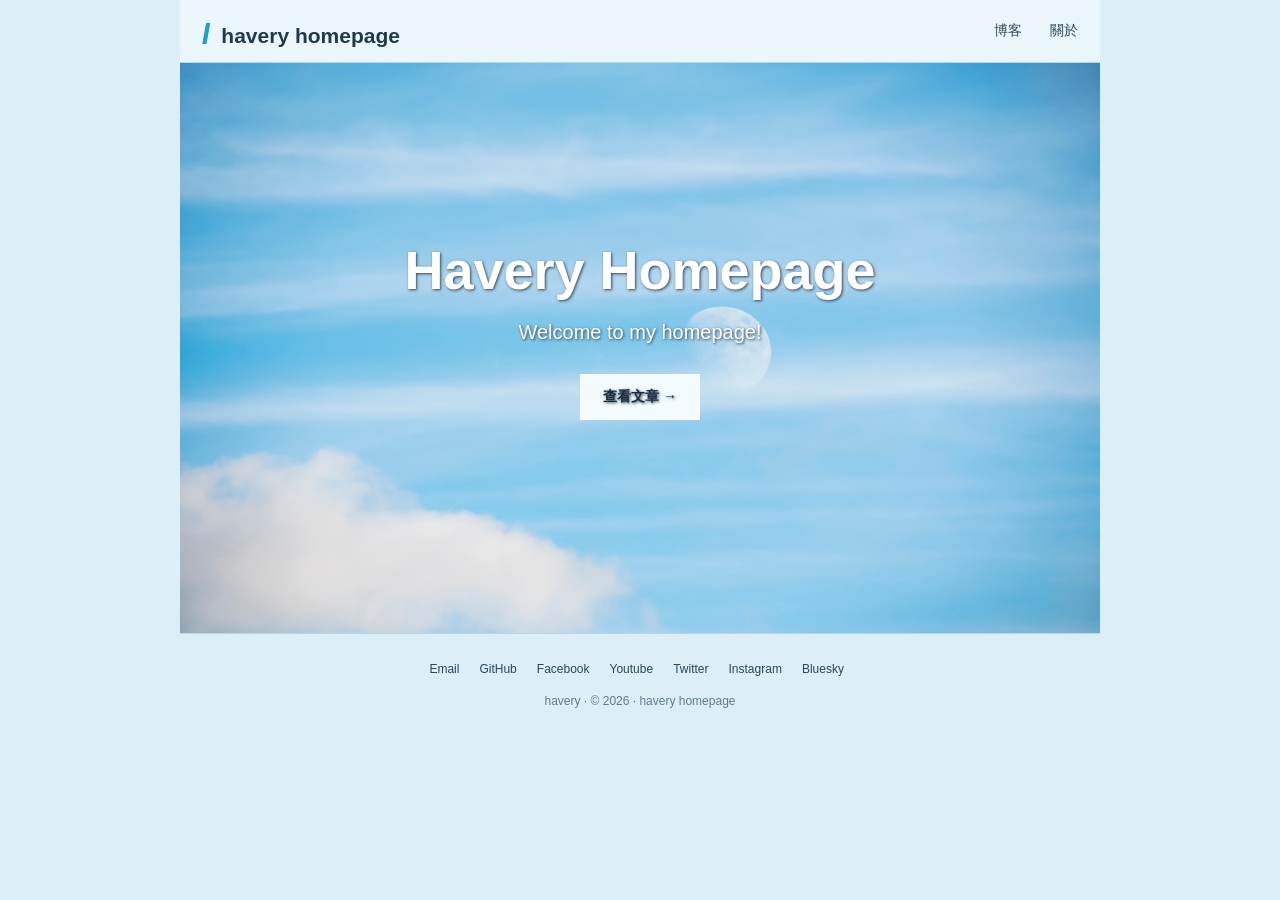
<file: index.html>
<!DOCTYPE HTML PUBLIC "-//W3C//DTD HTML 4.01 Transitional//EN"
 "http://www.w3.org/TR/html4/loose.dtd">
<html>
<head>
<meta http-equiv="Content-Type" content="text/html; charset=utf-8">
<meta http-equiv="X-UA-Compatible" content="IE=EmulateIE7">
<meta name="viewport" content="width=device-width, initial-scale=1">
<title>Havery Homepage</title>
<link rel="stylesheet" type="text/css" href="assets/style.css">
<script type="text/javascript" src="assets/config.js"></script>
<script type="text/javascript" src="assets/site.js"></script>
</head>
<body onload="LegacySite.init('home');">
<div id="page">
  <div id="header">
    <div class="brand"><a href="index.html"><span class="mark">///</span> <span id="site-title">havery homepage</span></a></div>
    <div class="nav"><a href="blog.html">博客</a> &nbsp; <a href="about.html">關於</a></div>
    <div class="clear"></div>
  </div>
  <div id="hero">
    <img class="hero-bg" src="assets/hero.jpg" alt="">
    <div class="hero-inner">
      <h1 id="hero-title">Havery Homepage</h1>
      <p id="hero-subtitle">Welcome to my homepage!</p>
      <p><a class="button" href="blog.html">查看文章 &rarr;</a></p>
    </div>
  </div>
  <div id="footer"><div id="social-links"></div><p id="copyright">havery · © 2026 · havery Homepage</p></div>
</div>
</body>
</html>
</file>
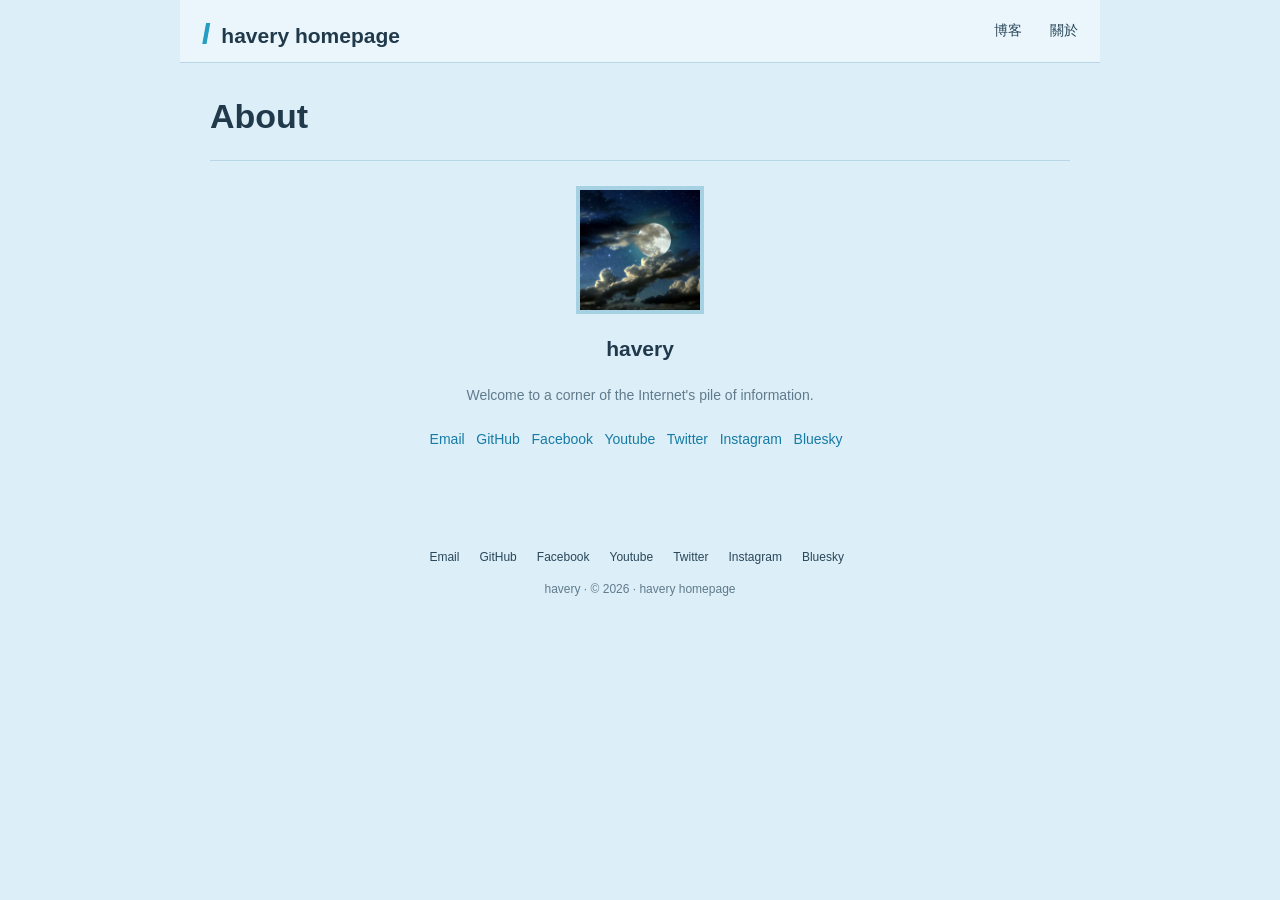
<file: about.html>
<!DOCTYPE HTML PUBLIC "-//W3C//DTD HTML 4.01 Transitional//EN"
 "http://www.w3.org/TR/html4/loose.dtd">
<html>
<head>
<meta http-equiv="Content-Type" content="text/html; charset=utf-8">
<meta http-equiv="X-UA-Compatible" content="IE=EmulateIE7">
<title>關於 | Havery Homepage</title>
<link rel="stylesheet" type="text/css" href="assets/style.css">
<script type="text/javascript" src="assets/config.js"></script>
<script type="text/javascript" src="assets/site.js"></script>
</head>
<body onload="LegacySite.init('about');">
<div id="page">
  <div id="header"><div class="brand"><a href="index.html"><span class="mark">///</span> <span id="site-title">havery homepage</span></a></div><div class="nav"><a href="blog.html">博客</a> &nbsp; <a href="about.html">關於</a></div><div class="clear"></div></div>
  <div class="content">
    <h1>About</h1>
    <div class="about-box">
      <div class="avatar"><img id="avatar-image" src="assets/avatar.jpg" alt="havery"></div>
      <h2 id="about-name">havery</h2>
      <p id="about-description">Welcome to a corner of the Internet's pile of information.</p>
      <p id="about-bio">你好！這是我的個人網站，分享程式開發與技術文章。</p>
      <div id="about-social"></div>
    </div>
  </div>
  <div id="footer"><div id="social-links"></div><p id="copyright">havery · © 2026 · havery Homepage</p></div>
</div>
</body>
</html>
</file>
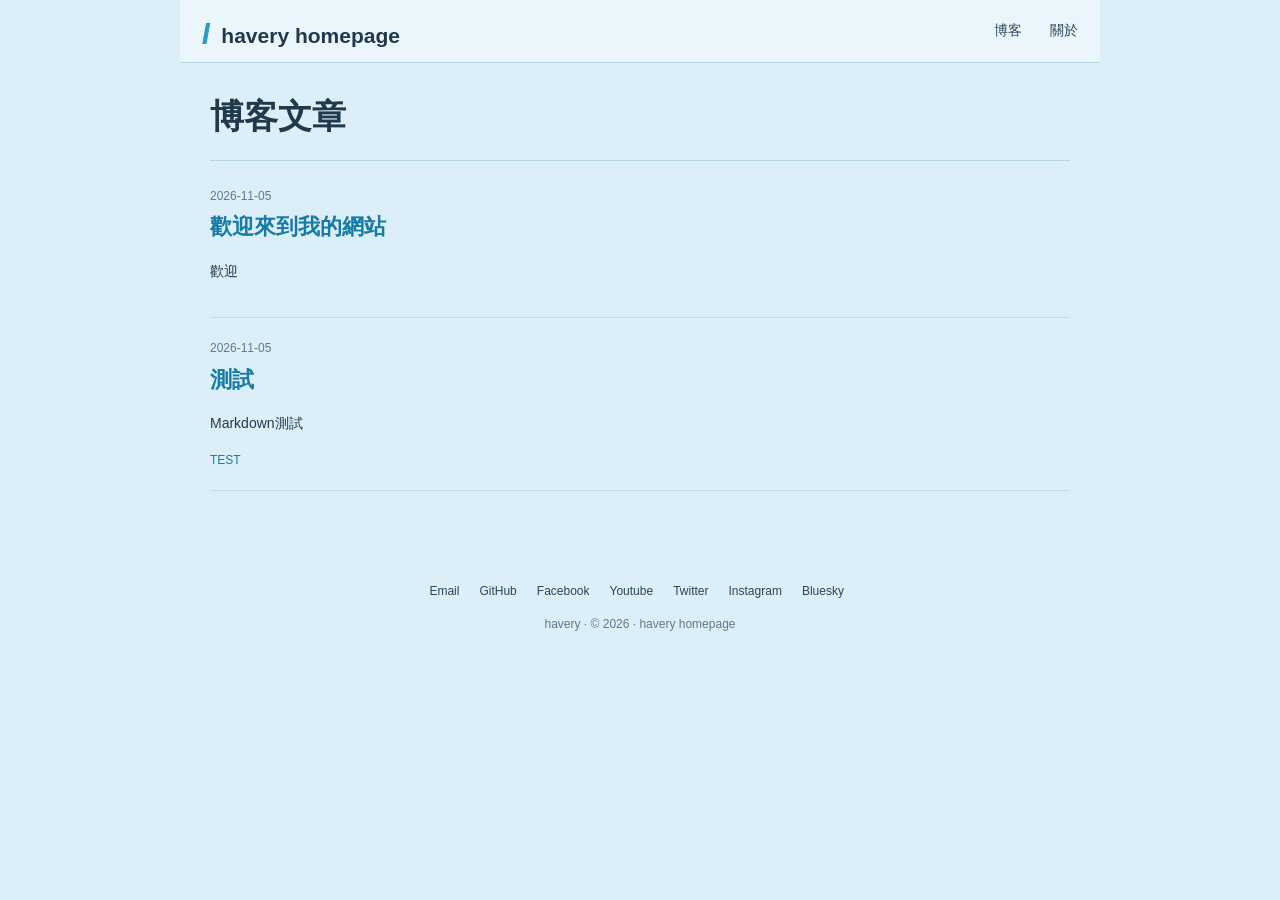
<file: blog.html>
<!DOCTYPE HTML PUBLIC "-//W3C//DTD HTML 4.01 Transitional//EN"
 "http://www.w3.org/TR/html4/loose.dtd">
<html>
<head>
<meta http-equiv="Content-Type" content="text/html; charset=utf-8">
<meta http-equiv="X-UA-Compatible" content="IE=EmulateIE7">
<title>博客 | Havery Homepage</title>
<link rel="stylesheet" type="text/css" href="assets/style.css">
<script type="text/javascript" src="assets/config.js"></script>
<script type="text/javascript" src="assets/site.js"></script>
</head>
<body onload="LegacySite.init('blog');">
<div id="page">
  <div id="header"><div class="brand"><a href="index.html"><span class="mark">///</span> <span id="site-title">havery homepage</span></a></div><div class="nav"><a href="blog.html">博客</a> &nbsp; <a href="about.html">關於</a></div><div class="clear"></div></div>
  <div class="content">
    <h1>博客文章</h1>
    <div id="post-list"><p>正在載入文章列表……</p></div>
  </div>
  <div id="footer"><div id="social-links"></div><p id="copyright">havery · © 2026 · havery Homepage</p></div>
</div>
</body>
</html>
</file>
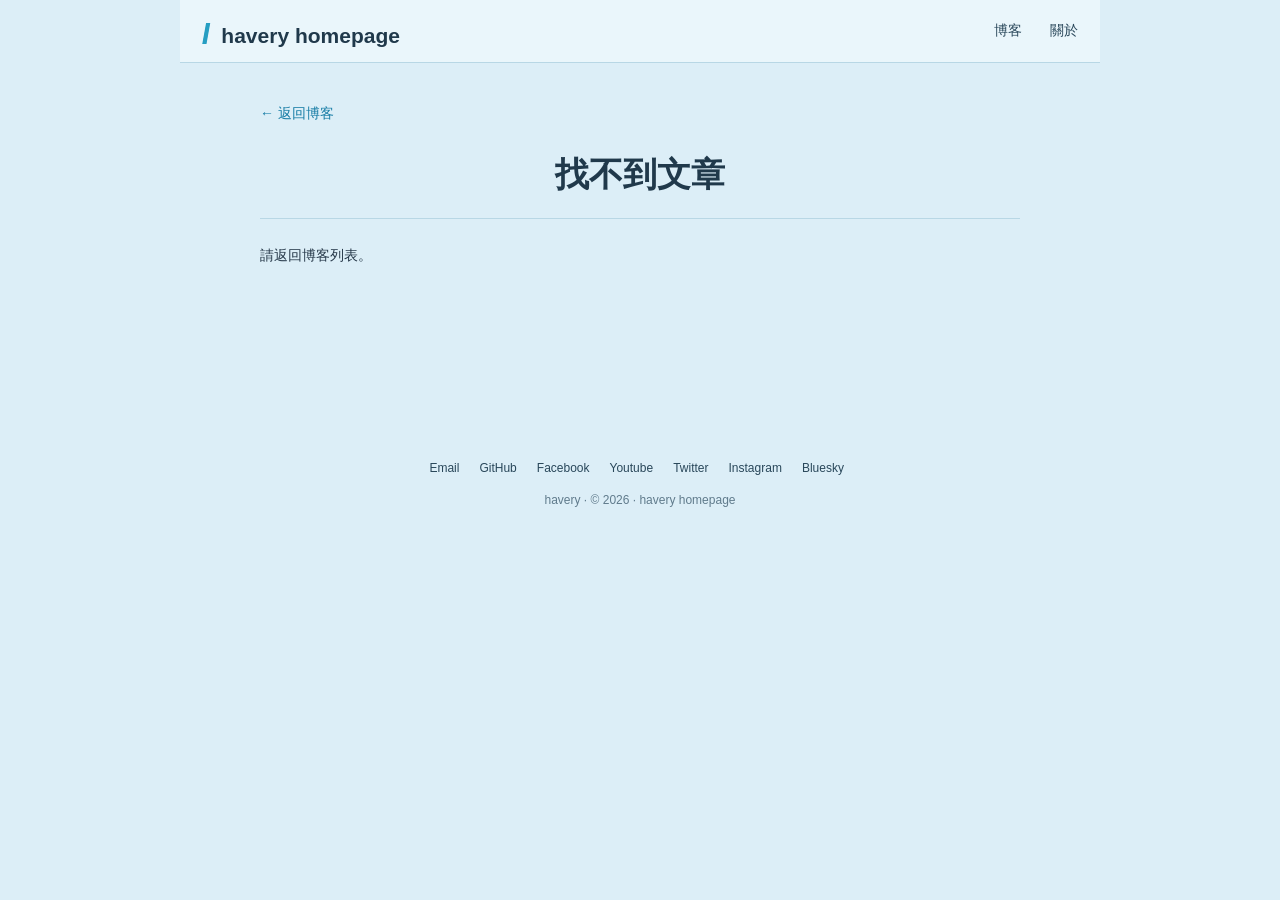
<file: post.html>
<!DOCTYPE HTML PUBLIC "-//W3C//DTD HTML 4.01 Transitional//EN"
 "http://www.w3.org/TR/html4/loose.dtd">
<html>
<head>
<meta http-equiv="Content-Type" content="text/html; charset=utf-8">
<meta http-equiv="X-UA-Compatible" content="IE=EmulateIE7">
<title>文章 | Havery Homepage</title>
<link rel="stylesheet" type="text/css" href="assets/style.css">
<script type="text/javascript" src="assets/config.js"></script>
<script type="text/javascript" src="assets/markdown.js"></script>
<script type="text/javascript" src="assets/site.js"></script>
</head>
<body onload="LegacySite.init('post');">
<div id="page">
  <div id="header"><div class="brand"><a href="index.html"><span class="mark">///</span> <span id="site-title">havery homepage</span></a></div><div class="nav"><a href="blog.html">博客</a> &nbsp; <a href="about.html">關於</a></div><div class="clear"></div></div>
  <div class="content article">
    <p class="back"><a href="blog.html">&larr; 返回博客</a></p>
    <div id="article-content"><p>正在載入文章……</p></div>
  </div>
  <div id="footer"><div id="social-links"></div><p id="copyright">havery · © 2026 · havery Homepage</p></div>
</div>
</body>
</html>
</file>
<file: assets/style.css>
/* 傳統 CSS：避免 Flexbox、Grid、CSS 變數及動畫，照顧舊瀏覽器。 */
html, body { margin:0; padding:0; }
body {
  background:#dceef7;
  color:#263849;
  font-family:Arial, "Microsoft JhengHei", sans-serif;
  font-size:14px;
  line-height:1.7;
}
a { color:#167ca5; text-decoration:none; }
a:hover { color:#064d70; text-decoration:underline; }
#page { width:920px; margin:0 auto; }
#header {
  height:62px;
  background:#eaf6fb;
  border-bottom:1px solid #b8d7e5;
  padding:0 22px;
}
.brand { float:left; padding-top:12px; font-size:21px; font-weight:bold; }
.brand a { color:#20394b; }
.mark { color:#269ec2; font-size:27px; letter-spacing:-7px; margin-right:12px; }
.nav { float:right; padding-top:19px; }
.nav a { color:#29475a; margin-left:16px; }
.clear { clear:both; }

/*
 * 自訂首頁大圖：
 * 將圖片放在 assets 資料夾，命名為 hero.jpg。
 * 例如：assets/hero.jpg
 * 若沒有圖片，區塊會顯示淺藍色底色。
 */
#hero {
  height:570px;
  position:relative;
  overflow:hidden;
  background:#8fc9df;
  text-align:center;
  border-bottom:1px solid #b8d7e5;
}
/* 使用普通 img 尺寸拉伸，舊瀏覽器也能顯示；圖片會填滿整個首頁橫幅。 */
#hero .hero-bg {
  position:absolute;
  left:0;
  top:0;
  width:100%;
  height:100%;
  border:0;
  z-index:1;
}
.hero-inner {
  position:relative;
  z-index:2;
  padding-top:175px;
}
#hero h1 { color:#fff; font-size:54px; line-height:1.2; margin:0 0 12px 0; text-shadow:1px 1px 3px #345; }
#hero p { color:#fff; font-size:20px; margin:8px 0 25px 0; text-shadow:1px 1px 3px #345; }
.button {
  display:inline-block;
  background:#f4fbff;
  color:#172f40;
  padding:10px 22px;
  font-size:14px;
  font-weight:bold;
  border:1px solid #fff;
}
.button:hover { background:#d5edf7; color:#172f40; text-decoration:none; }
.content { min-height:300px; padding:25px 30px 45px 30px; }
.content h1 { font-size:34px; color:#20394b; border-bottom:1px solid #b8d7e5; padding-bottom:14px; margin:0 0 25px 0; }
.post-row { padding:0 0 20px 0; margin:0 0 20px 0; border-bottom:1px solid #c2dce8; }
.post-row h2 { font-size:22px; margin:2px 0; }
.post-date, .tags { color:#607b8c; font-size:12px; }
.tags { color:#167ca5; }
.about-box { width:520px; margin:25px auto; text-align:center; }
.avatar { width:120px; height:120px; line-height:120px; margin:0 auto; background:#c2e3f0; border:4px solid #a6d1e2; color:#167ca5; font-size:48px; font-weight:bold; overflow:hidden; }
.avatar img { display:block; width:120px; height:120px; border:0; }
.about-box h2 { color:#20394b; }
#about-description { color:#607b8c; }
#about-social { margin-top:20px; }
#footer { text-align:center; padding:25px 10px 18px 10px; color:#607b8c; font-size:12px; }
#footer a { color:#29475a; margin:0 5px; }
.article { width:760px; margin:0 auto; }
.article h1 { text-align:center; }
.back { margin-bottom:20px; }
.markdown { color:#263849; font-size:15px; }
.markdown h1, .markdown h2, .markdown h3 { color:#20394b; border:0; text-align:left; }
.markdown p { margin:16px 0; }
.markdown ul, .markdown ol { margin:10px 0 10px 28px; }
.markdown blockquote { margin:15px 0; padding:5px 15px; border-left:4px solid #269ec2; background:#edf7fb; color:#496577; }
.markdown pre { overflow:auto; padding:12px; background:#eaf3f8; border:1px solid #c2dce8; color:#263849; font-family:monospace; }
.markdown code { background:#eaf3f8; padding:2px 4px; font-family:monospace; }
.markdown img { max-width:100%; border:0; }
.markdown hr { border:0; border-top:1px solid #b8d7e5; }
@media screen and (max-width: 940px) {
  #page { width:94%; }
  .article { width:auto; }
}
@media screen and (max-width: 600px) {
  #hero { height:400px; }
  .hero-inner { padding-top:110px; }
  #hero h1 { font-size:36px; }
  #hero p { font-size:16px; }
  .about-box { width:auto; }
  #header { padding:0 12px; }
  .brand { font-size:17px; }
}
</file>
